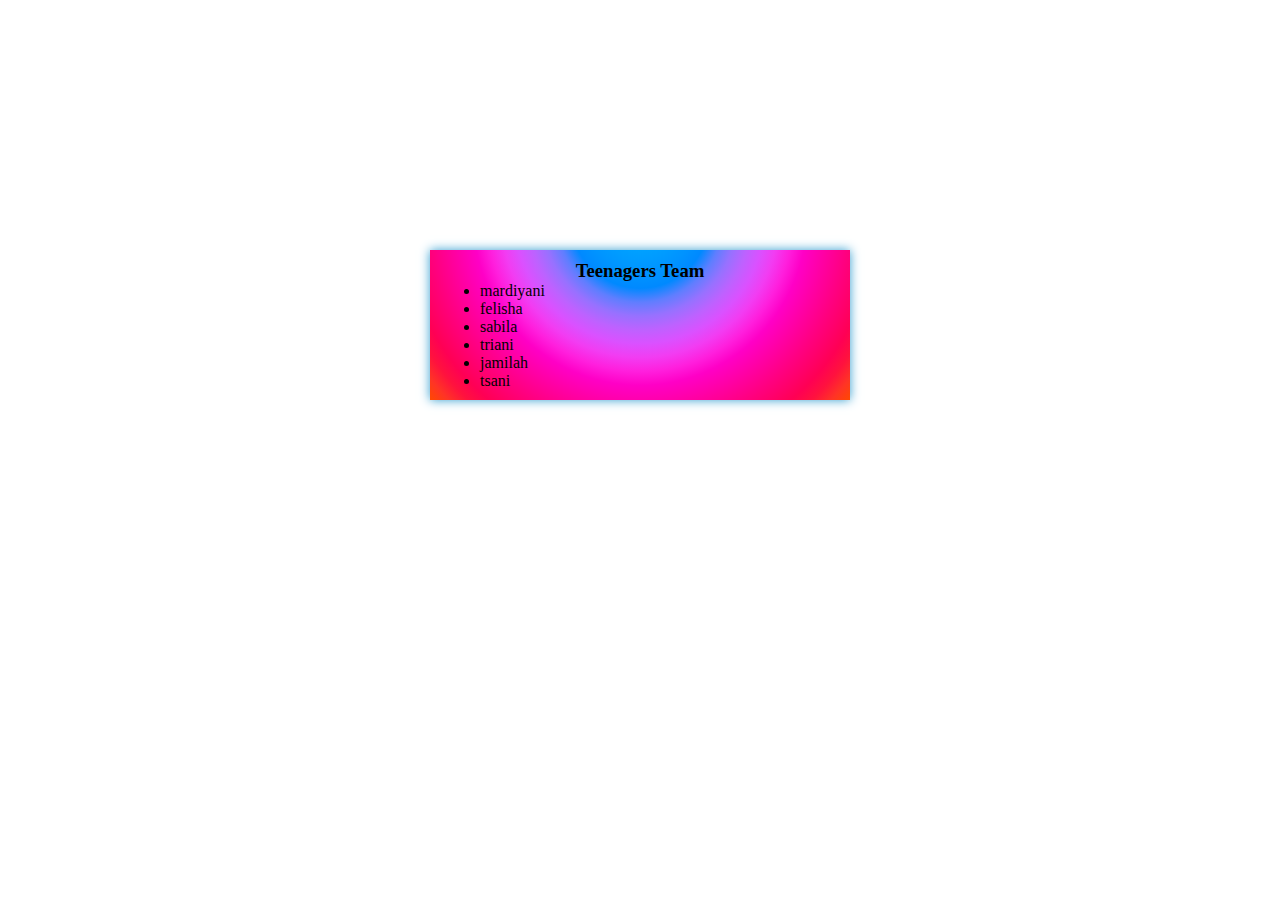
<file: index.html>
<!DOCTYPE html>
<html lang="in">
<head>
    <meta charset="UTF-8">
    <title>Judul halaman</title>
    <link rel="stylesheet" href="gaya.css">
</head>
<body>
   <div class="container">
<h3>Teenagers Team</h3>
    <ul id="kita">
        <li></li>
    </ul>
   </div>
    
    <script src="looping.js"></script>
</body>
</html>
</file>
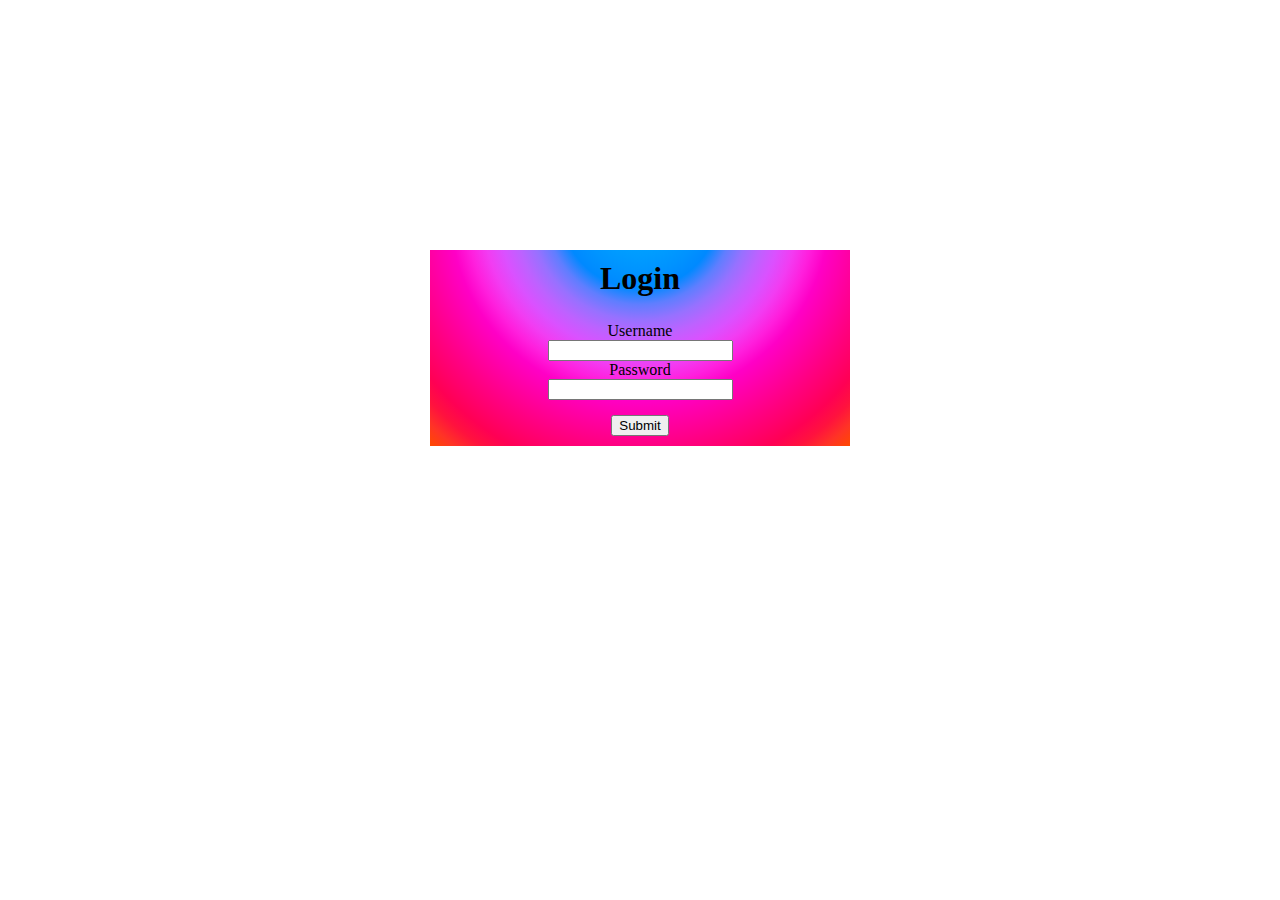
<file: login.html>
<!DOCTYPE html>
<html lang="in">
<head>
    <meta charset="UTF-8">
    <title>Judul halaman</title>
    <link rel="stylesheet" href="style.css">
</head>
<body>
    <div class="container"> 
        <h1>Login</h1>
        <form id="login1" method="post">
            <label>Username</label><br/>
            <input type="text" id="nama"/><br/>
            
            <label> Password</label><br/>
            <input type="text" id="pw"/><br />
            
            <input type="submit" id="submit"/>
        </form>
    </div>
    
    <script src="login.js"></script>
</body>
</html>
</file>
<file: gaya.css>
* {
    margin: 0px;
}
.container {
    margin: 250px auto;
    width: 400px;
    padding: 10px;
    box-shadow: 0 0 10px #339ed0;
    background-image: radial-gradient(circle at 50% -20.71%, #00acff 0, #00a8ff 5%, #00a2ff 10%, #009bff 15%, #0093ff 20%, #0089ff 25%, #5f7eff 30%, #9771ff 35%, #bd62ff 40%, #da51ff 45%, #f23cf2 50%, #ff1fdd 55%, #ff00c6 60%, #ff00af 65%, #ff0098 70%, #ff0081 75%, #ff006b 80%, #ff0054 85%, #ff123e 90%, #ff3425 95%, #ff4900 100%); 87.5%, #f5d0bb 91.67%, #f2d1b8 95.83%, #eed3b7 100%);
}
h3 {
  text-align: center;
}
</file>
<file: style.css>
*{
  margin: 0px;
}
.container{
    margin: 250px auto;
    width: 400px;
    padding: 10px;
    background-image: radial-gradient(circle at 50% -20.71%, #00acff 0, #00a8ff 5%, #00a2ff 10%, #009bff 15%, #0093ff 20%, #0089ff 25%, #5f7eff 30%, #9771ff 35%, #bd62ff 40%, #da51ff 45%, #f23cf2 50%, #ff1fdd 55%, #ff00c6 60%, #ff00af 65%, #ff0098 70%, #ff0081 75%, #ff006b 80%, #ff0054 85%, #ff123e 90%, #ff3425 95%, #ff4900 100%);
  
}
h1{
    text-align: center;
    margin-bottom: 25px;
}

#login1{
  text-align: center;
}
#submit{
  margin-top: 15px;
</file>
